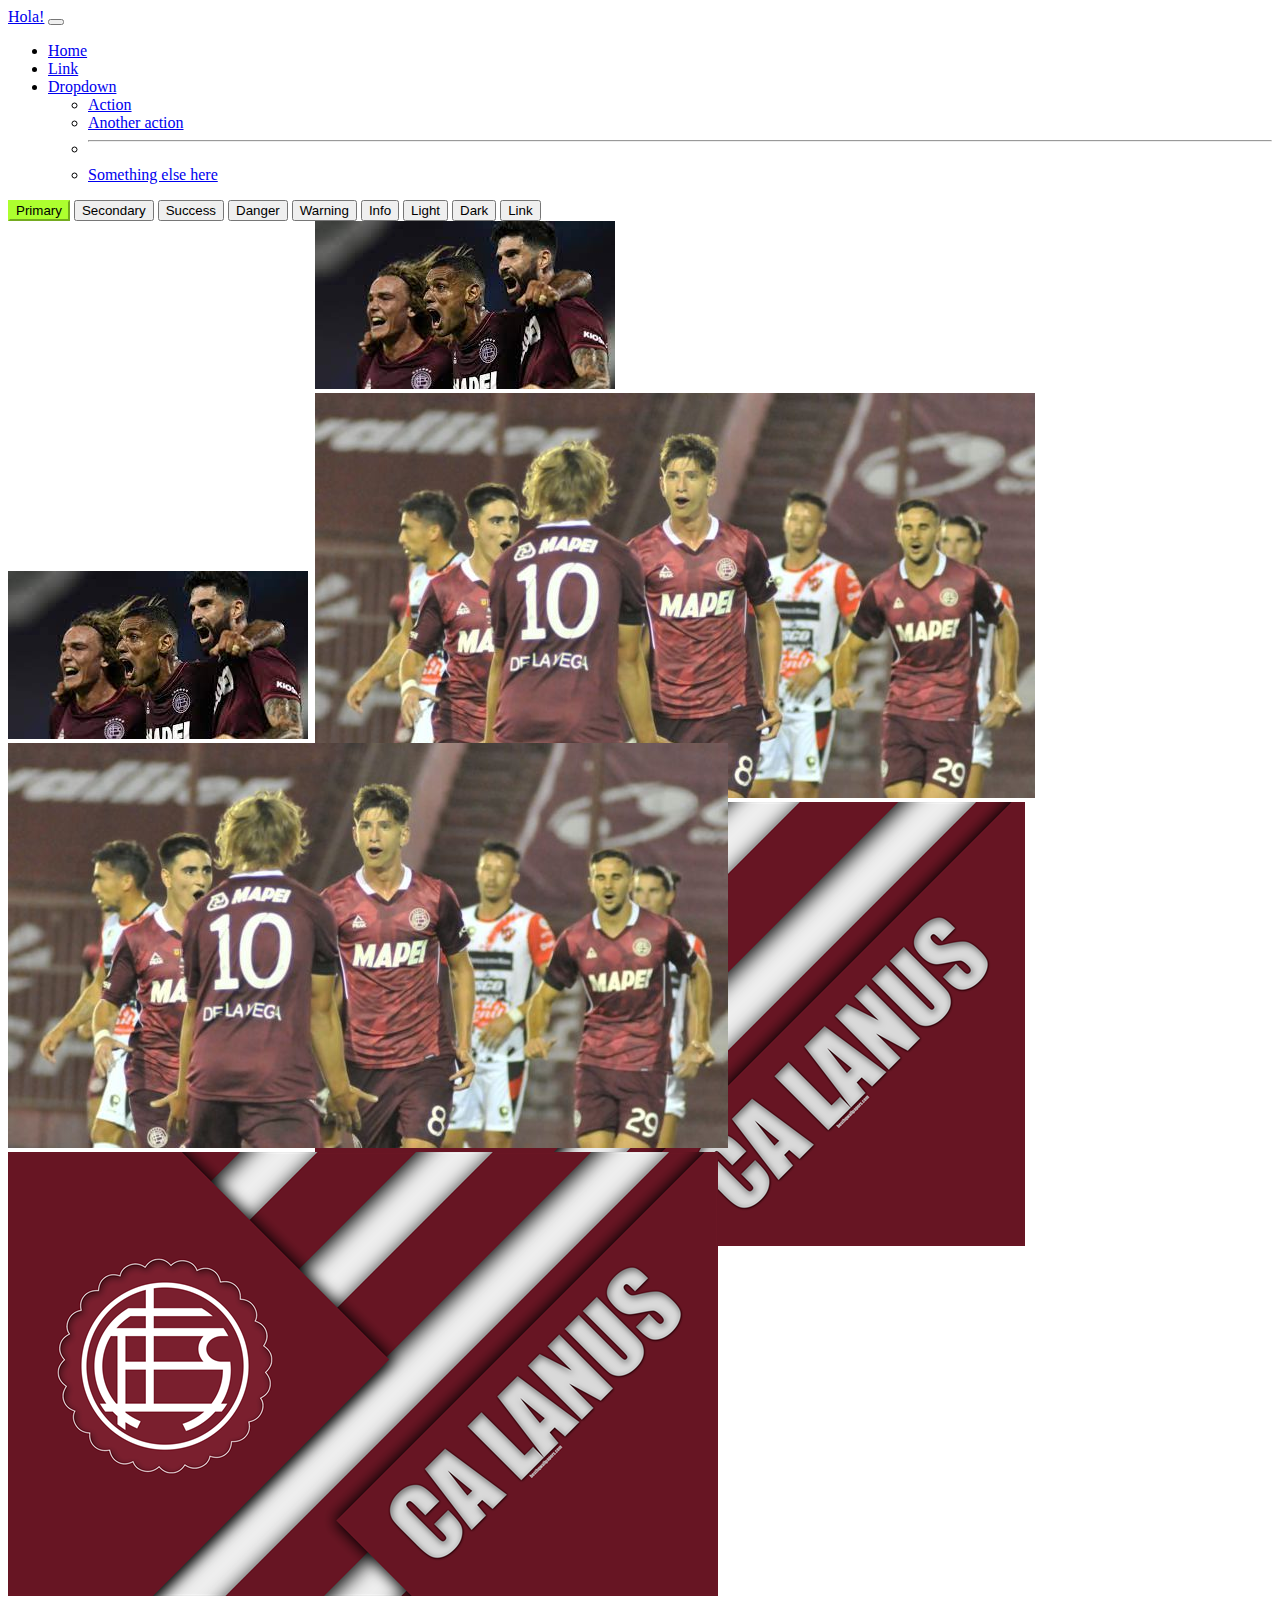
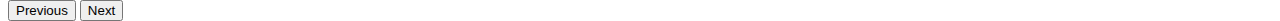
<file: clase 7/index.html>
<!DOCTYPE html>
<html lang="en">
<head>
    <meta charset="UTF-8">
    <meta http-equiv="X-UA-Compatible" content="IE=edge">
    <meta name="viewport" content="width=device-width, initial-scale=1.0">
    <link href="https://cdn.jsdelivr.net/npm/bootstrap@5.0.1/dist/css/bootstrap.min.css" rel="stylesheet" integrity="sha384-+0n0xVW2eSR5OomGNYDnhzAbDsOXxcvSN1TPprVMTNDbiYZCxYbOOl7+AMvyTG2x" crossorigin="anonymous">
<script src="https://cdn.jsdelivr.net/npm/bootstrap@5.0.1/dist/js/bootstrap.bundle.min.js" integrity="sha384-gtEjrD/SeCtmISkJkNUaaKMoLD0//ElJ19smozuHV6z3Iehds+3Ulb9Bn9Plx0x4" crossorigin="anonymous"></script>
    <link rel="stylesheet" href="css/style.css">
    <title>Document</title>

</head>
<body>
   
<header>
    <nav class="navbar navbar-expand-lg navbar-light bg-light">
        <div class="container-fluid">
          <a class="navbar-brand" href="#">Hola!</a>
          <button class="navbar-toggler" type="button" data-bs-toggle="collapse" data-bs-target="#navbarSupportedContent" aria-controls="navbarSupportedContent" aria-expanded="false" aria-label="Toggle navigation">
            <span class="navbar-toggler-icon"></span>
          </button>
          <div class="collapse navbar-collapse" id="navbarSupportedContent">
            <ul class="navbar-nav me-auto mb-2 mb-lg-0">
              <li class="nav-item">
                <a class="nav-link active" aria-current="page" href="#">Home</a>
              </li>
              <li class="nav-item">
                <a class="nav-link" href="#">Link</a>
              </li>
              <li class="nav-item dropdown">
                <a class="nav-link dropdown-toggle" href="#" id="navbarDropdown" role="button" data-bs-toggle="dropdown" aria-expanded="false">
                  Dropdown
                </a>
                <ul class="dropdown-menu" aria-labelledby="navbarDropdown">
                  <li><a class="dropdown-item" href="#">Action</a></li>
                  <li><a class="dropdown-item" href="#">Another action</a></li>
                  <li><hr class="dropdown-divider"></li>
                  <li><a class="dropdown-item" href="#">Something else here</a></li>
                </ul>
              </li>
            </ul>
          </div>
        </div>
      </nav>
</header>

    <button type="button" class="btn btn-primary">Primary</button>
<button type="button" class="btn btn-secondary">Secondary</button>
<button type="button" class="btn btn-success">Success</button>
<button type="button" class="btn btn-danger">Danger</button>
<button type="button" class="btn btn-warning">Warning</button>
<button type="button" class="btn btn-info">Info</button>
<button type="button" class="btn btn-light">Light</button>
<button type="button" class="btn btn-dark">Dark</button>

<button type="button" class="btn btn-link">Link</button>

<section>
<div class="carrousel-c-container">

    <div id="carouselExampleControls" class="carousel slide" data-bs-ride="carousel">
        <div class="carousel-inner">
          <div class="carousel-item active">
            <img src="img/lanooo 3.jpg" class="d-block w-100" alt="...">
          </div>
          <div class="carousel-item">
            <img src="img/lanooo.jpg" class="d-block w-100" alt="...">
          </div>
          <div class="carousel-item">
            <img src="img/lanooo 2.png" class="d-block w-100" alt="...">
          </div>
        </div>
        <button class="carousel-control-prev" type="button" data-bs-target="#carouselExampleControls" data-bs-slide="prev">
          <span class="carousel-control-prev-icon" aria-hidden="true"></span>
          <span class="visually-hidden">Previous</span>
        </button>
        <button class="carousel-control-next" type="button" data-bs-target="#carouselExampleControls" data-bs-slide="next">
          <span class="carousel-control-next-icon" aria-hidden="true"></span>
          <span class="visually-hidden">Next</span>
        </button>
      </div>
</div>

</section>

<section>
    <div class="container">
        <div class="row">
            <div class="col"></div>
            <div class="col">
                <div class="carrousel-c-container">

                    <div id="carouselExampleControls2" class="carousel slide" data-bs-ride="carousel">
                        <div class="carousel-inner">
                          <div class="carousel-item active">
                            <img src="img/lanooo 3.jpg" class="d-block w-100" alt="...">
                          </div>
                          <div class="carousel-item">
                            <img src="img/lanooo.jpg" class="d-block w-100" alt="...">
                          </div>
                          <div class="carousel-item">
                            <img src="img/lanooo 2.png" class="d-block w-100" alt="...">
                          </div>
                        </div>
                        <button class="carousel-control-prev" type="button" data-bs-target="#carouselExampleControls2" data-bs-slide="prev">
                          <span class="carousel-control-prev-icon" aria-hidden="true"></span>
                          <span class="visually-hidden">Previous</span>
                        </button>
                        <button class="carousel-control-next" type="button" data-bs-target="#carouselExampleControls2" data-bs-slide="next">
                          <span class="carousel-control-next-icon" aria-hidden="true"></span>
                          <span class="visually-hidden">Next</span>
                        </button>
                      </div>
                </div>
            </div>
            <div class="col"></div>
        </div>
    </div>
</section>


</body>
</html>
</file>
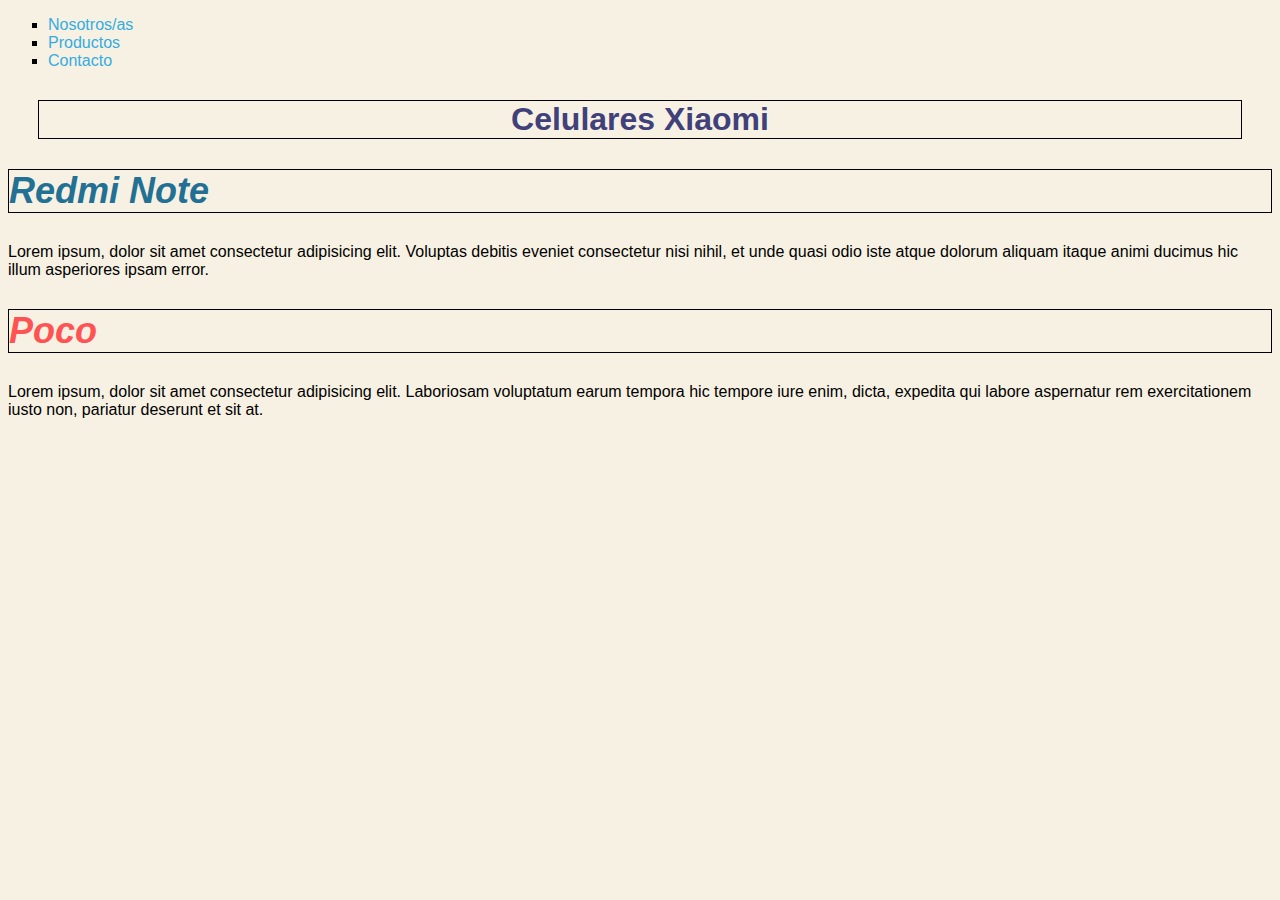
<file: Repos/pwi-2021-1c-main/Clase 03/index.html>
<!DOCTYPE html>
<html lang="es">

<head>
  <meta charset="UTF-8">
  <meta http-equiv="X-UA-Compatible" content="IE=edge">
  <meta name="viewport" content="width=q, initial-scale=1.0">
  <link rel="stylesheet" href="css/style.css">
  <title>Document</title>
</head>

<body>

  <header>
    <nav>
      <ul>
        <li><a href="#">Nosotros/as</a></li> <!-- Final de la línea Ctrl + C (copia toda la línea)-->
        <li><a href="#">Productos</a></li>
        <li><a href="#">Contacto</a></li>
      </ul>
    </nav>
    <h1>Celulares Xiaomi</h1>
  </header>

  <main>
    <section>
      <h2 class="subtitle color-blue">Redmi Note</h2>
      <p class="paragraph1">Lorem ipsum, dolor sit amet consectetur adipisicing elit. Voluptas debitis eveniet
        consectetur
        nisi nihil, et
        unde quasi odio iste atque dolorum aliquam itaque animi ducimus hic illum asperiores ipsam error.</p>
    </section>
    <section>
      <h2 class="subtitle color-red">Poco</h2>
      <p>Lorem ipsum, dolor sit amet consectetur adipisicing elit. Laboriosam voluptatum earum tempora hic tempore iure
        enim, dicta, expedita qui labore aspernatur rem exercitationem iusto non, pariatur deserunt et sit at.</p>
    </section>
  </main>

  <footer>
    <nav></nav>
  </footer>


</body>

</html>
</file>
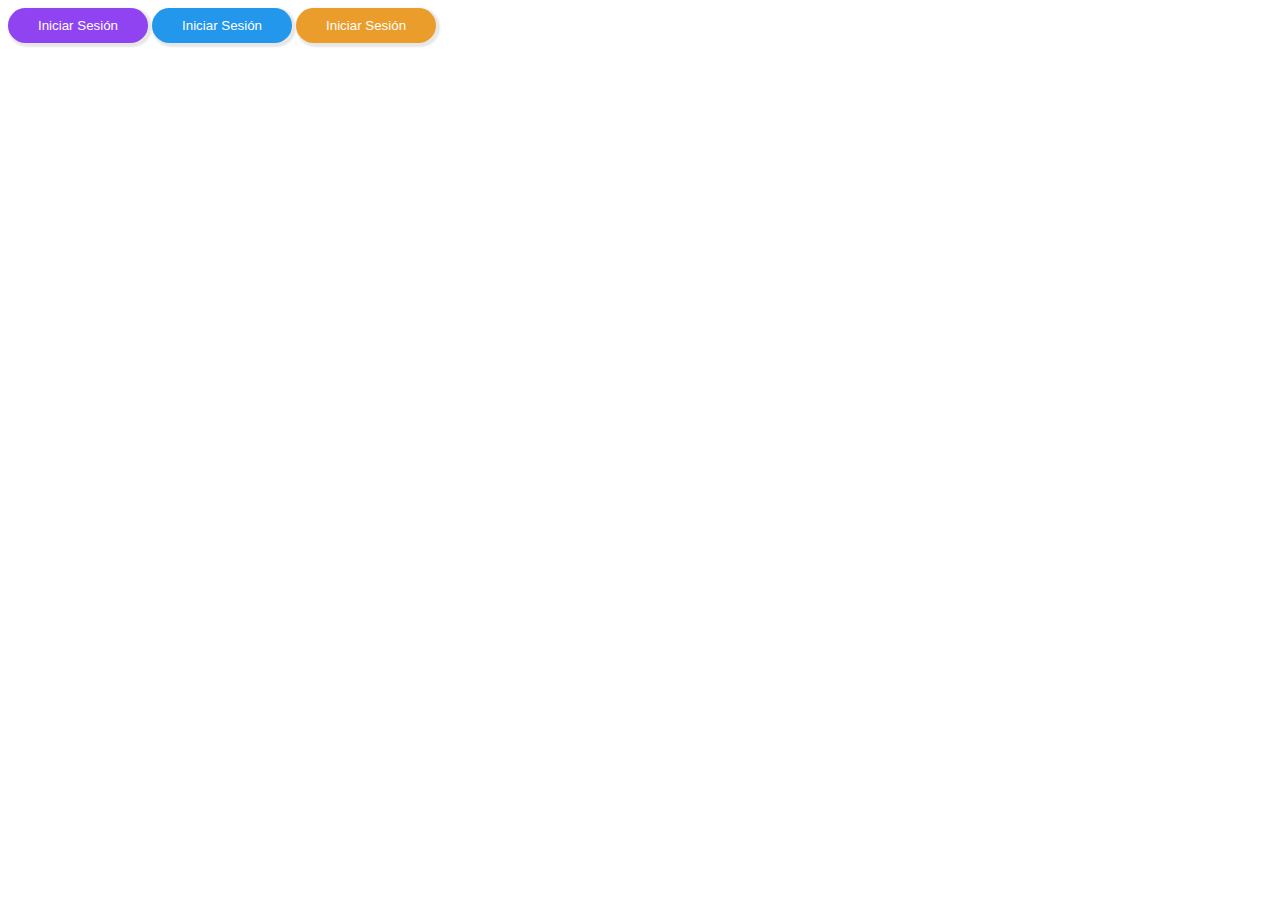
<file: Repos/pwi-2021-1c-main/Clase 04/boton/index.html>
<!DOCTYPE html>
<html lang="es">

<head>
  <meta charset="UTF-8">
  <meta http-equiv="X-UA-Compatible" content="IE=edge">
  <meta name="viewport" content="width=device-width, initial-scale=1.0">
  <link rel="stylesheet" href="style.css">
  <title>Ejercicio Botón</title>
</head>

<body>
  <button class="button b-blue">Iniciar Sesión</button>
  <button class="button b-violet">Iniciar Sesión</button>
  <button class="button b-orange">Iniciar Sesión</button>
</body>

</html>
</file>
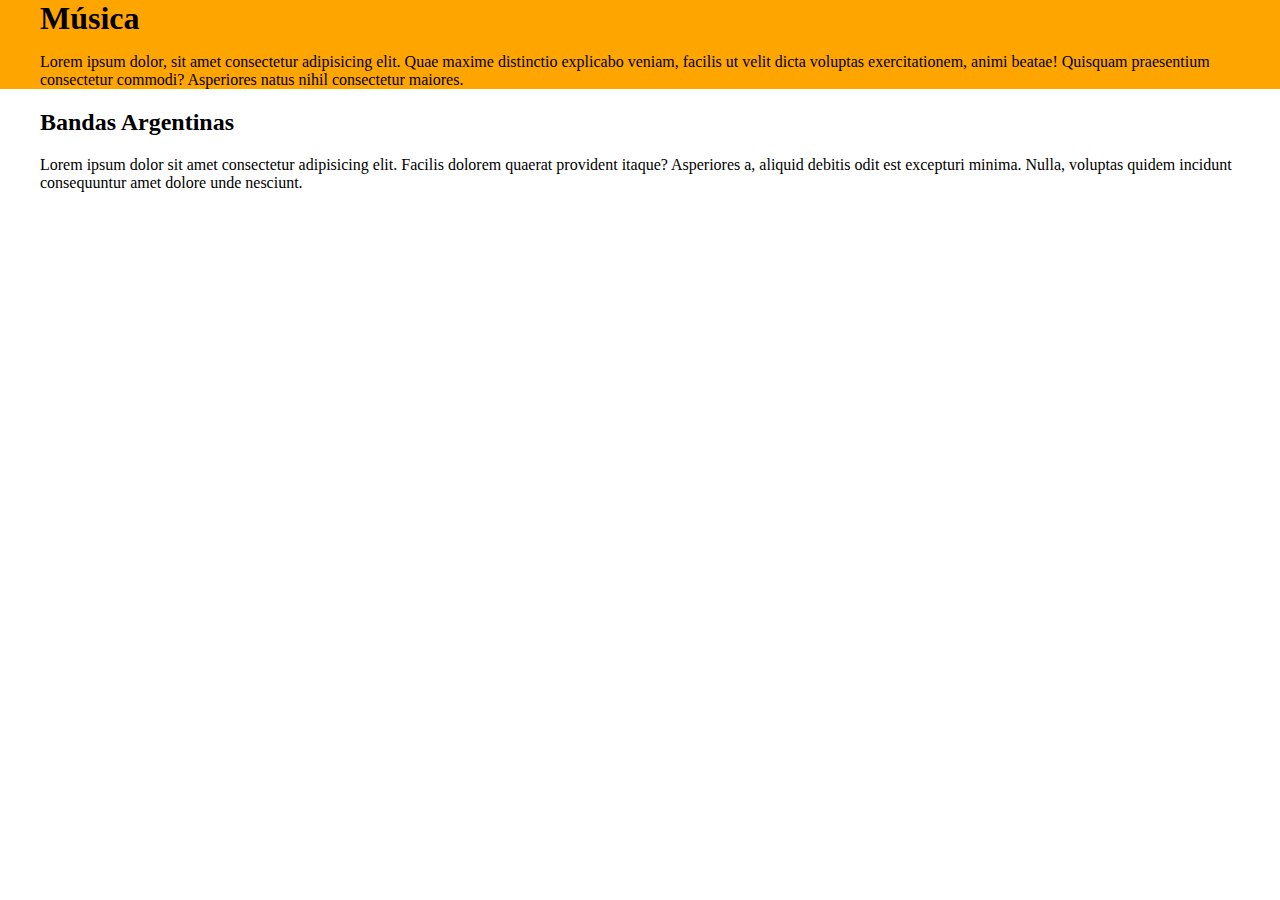
<file: Repos/pwi-2021-1c-main/Clase 04/contenedores/index.html>
<!DOCTYPE html>
<html lang="es">

<head>
  <meta charset="UTF-8">
  <meta http-equiv="X-UA-Compatible" content="IE=edge">
  <meta name="viewport" content="width=device-width, initial-scale=1.0">
  <link rel="stylesheet" href="style.css">
  <title>Contenedores</title>
</head>

<body>


  <header>
    <div class="container">
      <h1>Música</h1>
      <p>Lorem ipsum dolor, sit amet consectetur adipisicing elit. Quae maxime distinctio explicabo veniam, facilis ut
        velit dicta voluptas exercitationem, animi beatae! Quisquam praesentium consectetur commodi? Asperiores natus
        nihil consectetur maiores.</p>
    </div>
  </header>

  <section>
    <div class="container">
      <h2>Bandas Argentinas</h2>
      <p>Lorem ipsum dolor sit amet consectetur adipisicing elit. Facilis dolorem quaerat provident itaque? Asperiores
        a,
        aliquid debitis odit est excepturi minima. Nulla, voluptas quidem incidunt consequuntur amet dolore unde
        nesciunt.
      </p>
    </div>
  </section>

</body>

</html>
</file>
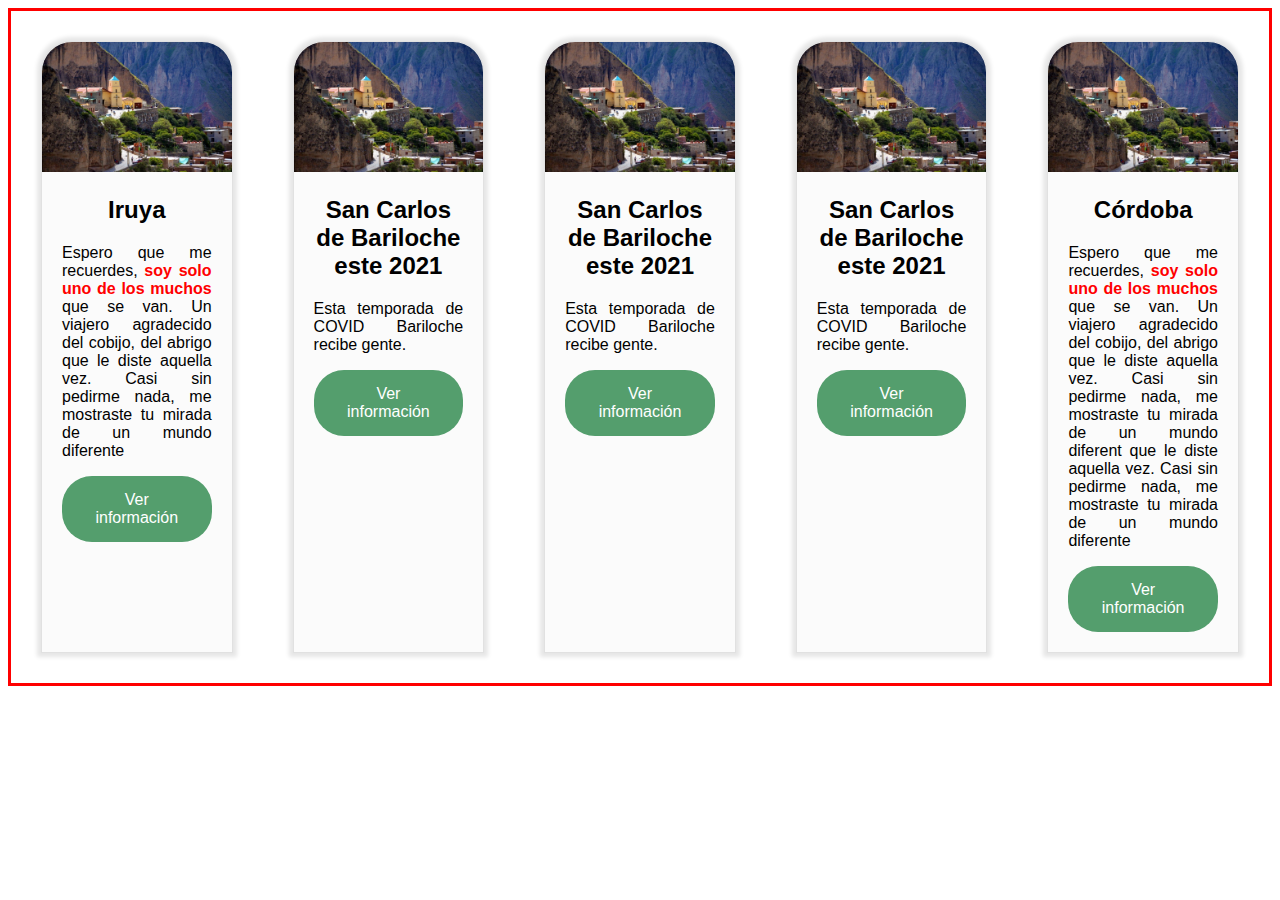
<file: Repos/pwi-2021-1c-main/Clase 05/ejercicio_card/index.html>
<!DOCTYPE html>
<html lang="en">

<head>
  <meta charset="UTF-8">
  <meta http-equiv="X-UA-Compatible" content="IE=edge">
  <meta name="viewport" content="width=device-width, initial-scale=1.0">
  <link rel="stylesheet" href="style.css">
  <title>Card</title>
</head>

<body>

  <section class="cards-container">
    <div class="card">
      <img src="img/iruya.png" alt="Pueblo de Iruya">
      <div class="card-info">
        <h2>Iruya</h2>
        <p>Espero que me recuerdes, <span>soy solo uno de los muchos</span> que se van. Un viajero agradecido del
          cobijo, del abrigo
          que le diste aquella vez. Casi sin pedirme nada, me mostraste tu mirada
          de un mundo diferente</p>
        <a class="button" href="#" target="_blank">Ver información</a>
      </div>
    </div>

    <div class="card">
      <img src="img/iruya.png" alt="Pueblo de Iruya">
      <div class="card-info">
        <h2>San Carlos de Bariloche este 2021</h2>
        <p>Esta temporada de COVID Bariloche recibe gente.</p>
        <a class="button" href="#" target="_blank">Ver información</a>
      </div>
    </div>

    <div class="card">
      <img src="img/iruya.png" alt="Pueblo de Iruya">
      <div class="card-info">
        <h2>San Carlos de Bariloche este 2021</h2>
        <p>Esta temporada de COVID Bariloche recibe gente.</p>
        <a class="button" href="#" target="_blank">Ver información</a>
      </div>
    </div>

    <div class="card">
      <img src="img/iruya.png" alt="Pueblo de Iruya">
      <div class="card-info">
        <h2>San Carlos de Bariloche este 2021</h2>
        <p>Esta temporada de COVID Bariloche recibe gente.</p>
        <a class="button" href="#" target="_blank">Ver información</a>
      </div>
    </div>

    <div class="card">
      <img src="img/iruya.png" alt="Pueblo de Iruya">
      <div class="card-info">
        <h2>Córdoba</h2>
        <p>Espero que me recuerdes, <span>soy solo uno de los muchos</span> que se van. Un viajero agradecido del
          cobijo, del abrigo
          que le diste aquella vez. Casi sin pedirme nada, me mostraste tu mirada
          de un mundo diferent que le diste aquella vez. Casi sin pedirme nada, me mostraste tu mirada
          de un mundo diferente</p>
        <a class="button" href="#" target="_blank">Ver información</a>
      </div>
    </div>
  </section>


</body>

</html>
</file>
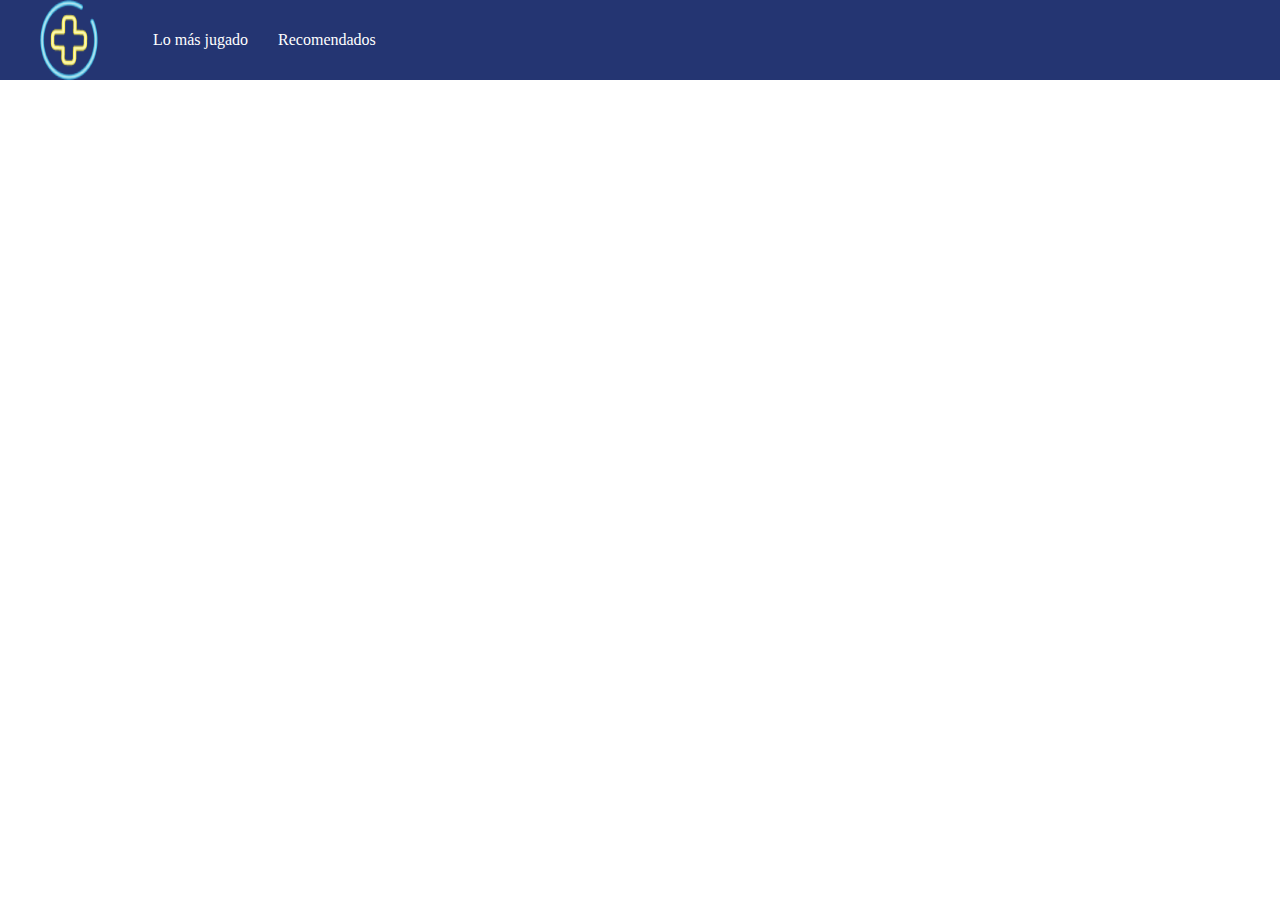
<file: Repos/pwi-2021-1c-main/Clase 05/ejercicio_nav/index.html>
<!DOCTYPE html>
<html lang="en">

<head>
  <meta charset="UTF-8">
  <meta http-equiv="X-UA-Compatible" content="IE=edge">
  <meta name="viewport" content="width=device-width, initial-scale=1.0">
  <link rel="stylesheet" href="style.css">
  <title>Nav</title>
</head>

<body>
  <header>
    <nav>
      <div class="container">
        <img src="img/logo.png" alt="Logo botón más">
        <ul>
          <li><a href="">Lo más jugado</a></li>
          <li><a href="">Recomendados</a></li>
        </ul>
      </div>
    </nav>
  </header>
</body>

</html>
</file>
<file: clase 7/css/style.css>
.btn-primary{
    background-color: greenyellow;
    border-color: greenyellow;
}

.btn-primary:hover, .btn-primary:active, .btn-primary:focus {
    color: #fff;
    background-color: rgb(122, 189, 22);
    border-color: rgb(122, 189, 22);
}

.carrousel-c-container {
max-width: 650px;
max-height: 350px;
margin: 0 auto;
}

.container {
    display: flex;
    margin: 0 auto;
}
</file>
<file: Repos/pwi-2021-1c-main/Clase 03/css/style.css>
body{
  background-color: #f7f1e3;
  font-family: Arial, Helvetica, sans-serif;
}

/*
  Para cambiar el color de una tipografía, uso la propiedad color
*/
h1{
  text-align: center;
  color: #40407a;
  margin: 30px;
}

h2 {
 color: #40407a;
}

h1,h2 {
  border: 1px solid black;
}

a {
  color: #34ace0;
  text-decoration: none;
}

/* ul {
  list-style: none;
} */

li {
  list-style-type: square;
}

.subtitle {
  font-size: 36px;
  font-style: italic;
}

.color-red {
  color: #ff5252;
}

.color-blue {
  color: #227093;
}
</file>
<file: Repos/pwi-2021-1c-main/Clase 04/boton/style.css>
.button {
  border-radius: 25px;
  padding: 10px 30px 10px 30px;
  color: white;
  border: none;
  box-shadow: 2px 2px 2px 2px rgb(231, 231, 231);
  /* padding: 10px 30px;*/
}

.b-violet {
  background-color: #2297EC;
}

.b-blue {
  background-color: #9043F1;
}

.b-orange{
  background-color: #EA9D2B;
}
</file>
<file: Repos/pwi-2021-1c-main/Clase 05/ejercicio_card/style.css>
.cards-container {
  border: 3px solid red;
  display: flex;
  justify-content: space-between;
}

.card {
  width: 340px;
  border: 1px solid rgba(0,0,0,0.1);
  background-color: #FBFBFB;
  border-radius: 30px 30px 0 0;
  font-family: Roboto, Arial, sans-serif;
  text-align: center;
  box-shadow: 0px 0px 4px 4px rgba(0,0,0,0.1);
  margin: 30px;

}

.card-info {
  padding: 0 20px 20px 20px;
}

img {
  max-width: 100%;
  border-radius: 30px 30px 0 0;
}

p {
  text-align: justify;
}

span {
  color: red;
  font-weight: bold;
}

.button {
  display: inline-block;
  border: none;
  border-radius: 30px;
  background-color: #549E6D;
  padding: 15px 30px;
  text-decoration: none;
  color: white;
}
</file>
<file: Repos/pwi-2021-1c-main/Clase 05/ejercicio_nav/style.css>
body {
  margin: 0;
}

header {
  background-color: #243572;
}

ul {
  display: flex;
  list-style: none;
}

a {
  display: inline-block;
  color: white;
  text-decoration: none;
  padding: 15px;
}

.container {
  display: flex;
  margin: 0 auto;
  max-width: 1200px;
}
</file>
<file: Repos/pwi-2021-1c-main/Clase 04/contenedores/style.css>
/*Reseteamos los márgenes del body*/
body, h1 {
  margin: 0;
}

header {
  background-color: orange;
}

/*
- Si tengo una etiqueta de bloque que NO ocupa el 100% porque le limitamos el ancho, entonces
para centrar TODA esta etiqueta, utilizamos la propiedad margin: 0 auto; 
ó
margin-right: auto;
margin-left: auto;
*/

/*
1440px;
1200px;
1024px;
*/

.container {
  max-width: 1200px;
  margin: 0 auto;
}
</file>
